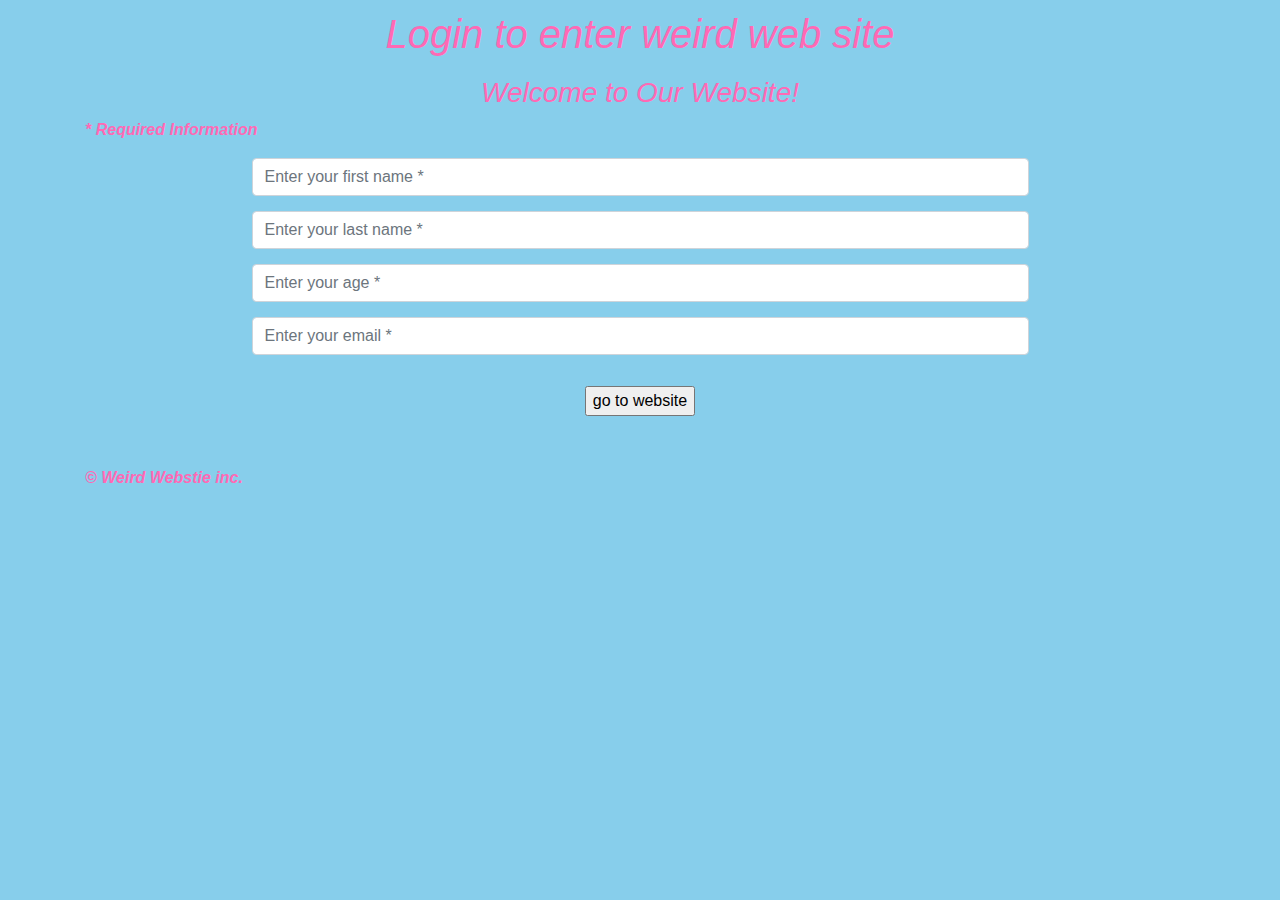
<file: Project4/index.html>
<!doctype html>
<html>
<head>
<meta charset="UTF-8">
<title> Log in to enter weird web site  </title>
<link href="https://stackpath.bootstrapcdn.com/bootstrap/4.3.1/css/bootstrap.min.css" rel="stylesheet">
<link href="css/main.css" rel="stylesheet">
<script src="js/validation.js" async></script>
</head>

<body>
  <div class="container">
    <header>
      <h1> Login to enter weird web site </h1>
      <h3>Welcome to Our Website!</h2>
    </header>
    <main>
      <p> * Required Information</p>
       <form action="" method="post" id="form-validation">
          <fieldset class="form-group">
             <input type="text" name="firstname" class="form-control" placeholder="Enter your first name *" id="fName" required pattern="[A-Za-z]+">
             <input type="text" name="lastname" class="form-control" placeholder="Enter your last name *" id="lName" required pattern="[A-Za-z]+">
               <input type="number" name="age" class="form-control" placeholder="Enter your age *" id="age" required min="1" max="130">
             <input type="email" name="email" class="form-control" placeholder="Enter your email *" required id="email">
          </fieldset>
          
          <p id="submission"><input type="submit" value="go to website" name="submit"></p>
       </form>

    </main>
    <footer>
      <p> &copy; Weird Webstie inc.</p>
    </footer>
  </div><!--end container -->
</body>
</html>
</file>
<file: Project4/css/main.css>
@charset "UTF-8";
/* CSS Document */

body {
  font-style: italic;
  background-color: skyblue; 
  color: hotpink; 
}

main p {
  font-weight: bold;
}

form {
  width: 70%; 
  margin-left:auto; 
  margin-right:auto; 
}
.form-control {
  margin-bottom: 15px;
}

h1 {
  text-align:center; 
  padding: 10px 0; 
}

h3 {
  text-align: center;

}

#submission {
  text-align: center;
  }

footer {
  margin-top: 50px; 
  text-align: left;
  font-weight: bold;

}
</file>
